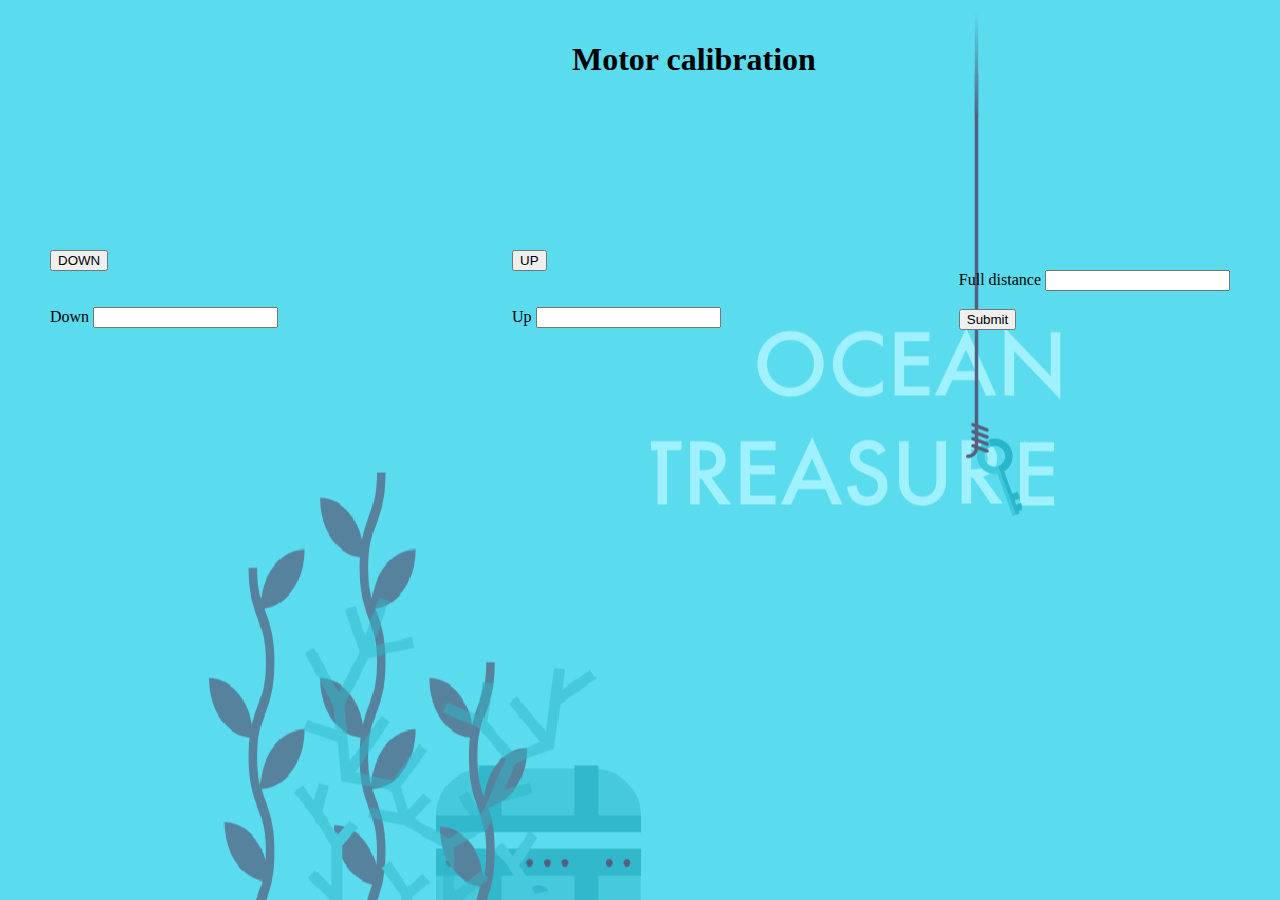
<file: MC/index.html>
﻿<!DOCTYPE html>
<html>

<head>

    
	<title> Motor calibration </title>
    <link href="style/style.css" type="text/css" rel="stylesheet">
	<script src="JS/motor.js"></script>

</head>

<body>
	
	<h1 style=" position: absolute; top:20px">Motor calibration</h1>
	
	<div style=" position: absolute;  left: 50px;  top: 250px;"> 
        <button onclick="down();">DOWN</button><br/><br/><br/>
		<label for="lenght_going_down">Down </label><input type="number" name="lenght_going_down" id="lenght_going_down">
	</div>  
	
	<div style=" position: absolute;  top: 250px;">   
		<button onclick="up();">UP</button><br/><br/><br/>
		<label for="lenght_going_up">Up </label><input type="number" name="lenght_going_up" id="lenght_going_up">
	</div>
	
	<div style=" position: absolute;  right: 50px;  top: 270px;"> 
		<label for="rope_lenght">Full distance </label><input type="number" name="rope_lenght" id="rope_lenght"><br/><br/>
		<button onclick="submit();">Submit</button><br/>
	</div> 
	
</body>
</html>
</file>
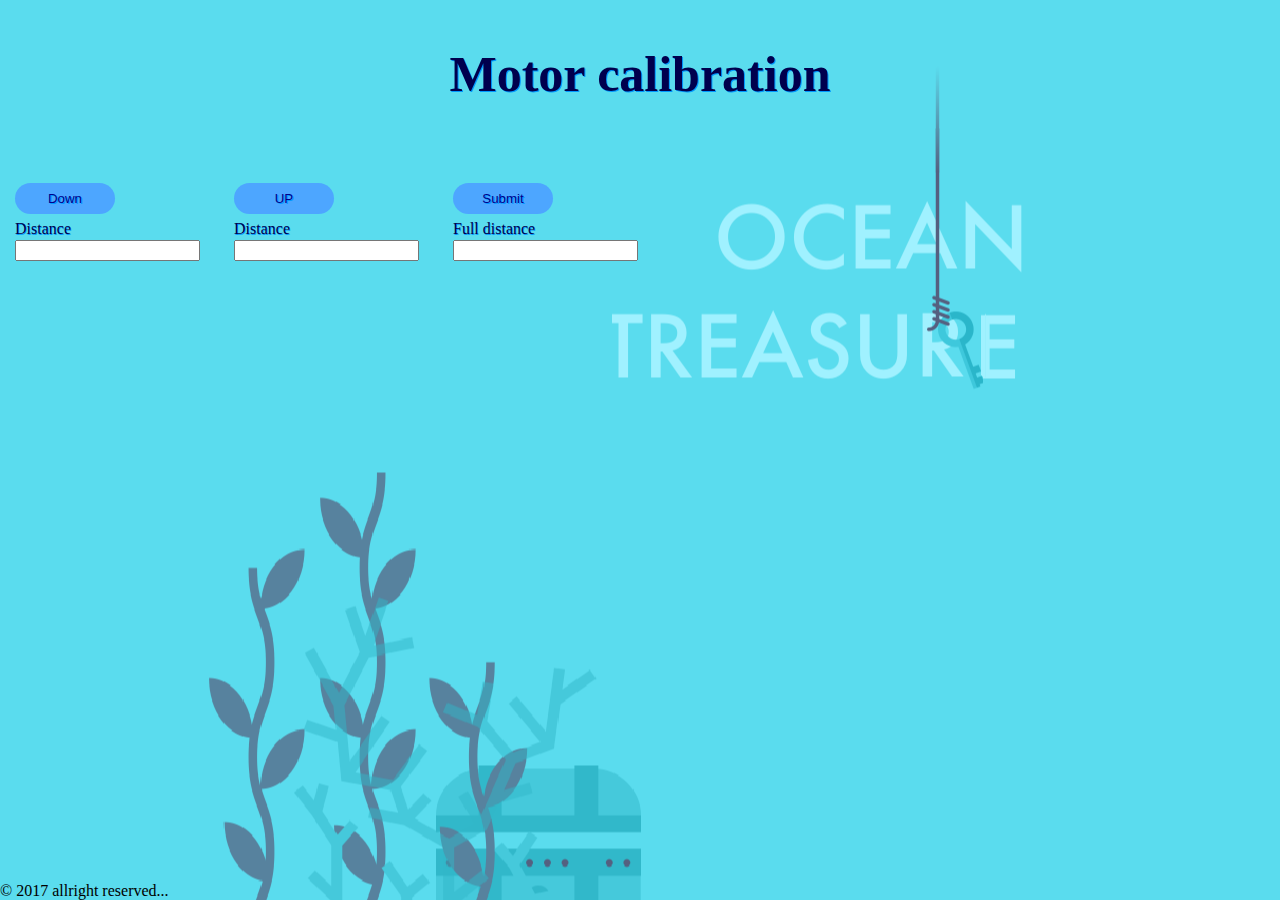
<file: MC/Melon/MC/index.html>
<!DOCTYPE html>
<html>

<head>

    
	<title> Motor calibration </title>
    <link href="style/style.css" type="text/css" rel="stylesheet">
           <script src="https://ajax.googleapis.com/ajax/libs/jquery/3.2.1/jquery.min.js"></script>
        <script type="text/javascript">
	let duration = 2;
	function up() {
		$.ajax({
				url: `/game/move_up/${duration}`,
				async: false,
				success: function() {
						console.log("Done:", arguments)
				}
		});
	};

	function down() {
			$.ajax({
				url: `/game/move_down/${duration}`,
				async: false,
				success: function() {
						console.log("Done:", arguments)
				}
		});
	}

	function submit() {
			const data = {
				lenght_going_up: $('#lenght_going_up').val(),
				lenght_going_down: $('#lenght_going_down').val(),
			}
			$.ajax({
				method: 'POST',
				url: `/game/calibration/${duration}`,
				data: JSON.stringify(data),
				contentType: 'application/json',
				dataType: 'json',
				success: function() {
					console.log('Updated:', arguments)
				}
			})
			$.ajax({
				method: 'POST',
				url: '/game/rope_lenght/',
				data: JSON.stringify({'rope_lenght':$('#rope_lenght').val()}),
				contentType: 'application/json',
				dataType: 'json',
				success: function() {
					console.log('Updated:', arguments)
				}
			})
			
	}
</script>

</head>

<body>

	<div class="wrapper">
		<header class="page-header">
			<h1 style="">Motor calibration</h1>
		</header>
		<div class="content">
			<div class="content-wrap">
				<div class="field-box disabled">
					<button class="btn" onclick="down();" id="down">Down</button>
					<label for="lenght_going_down">Distance </label>
					<input type="number" name="lenght_going_down" id="lenght_going_down" >
				</div>
				<div class="field-box disabled">
					<button class="btn" onclick="down();" id="up"> UP</button >
					<label for="lenght_going_up">Distance </label>
					<input type="number" name="lenght_going_up" id="lenght_going_up" >
				</div>
				<div class="field-box disabled">
					<button class="btn" onclick="submit();" id="submit">Submit</button><br/>
					<label for="rope_lenght" id="fullLength">Full distance </label>
					<input type="number" name="full_length" id="lenght_going_down" >
				</div>
			</div>
		</div>
		<footer class="page-footer">
			&copy; 2017 allright reserved...
		</footer>
	</div>
	
</body>
</html>
</file>
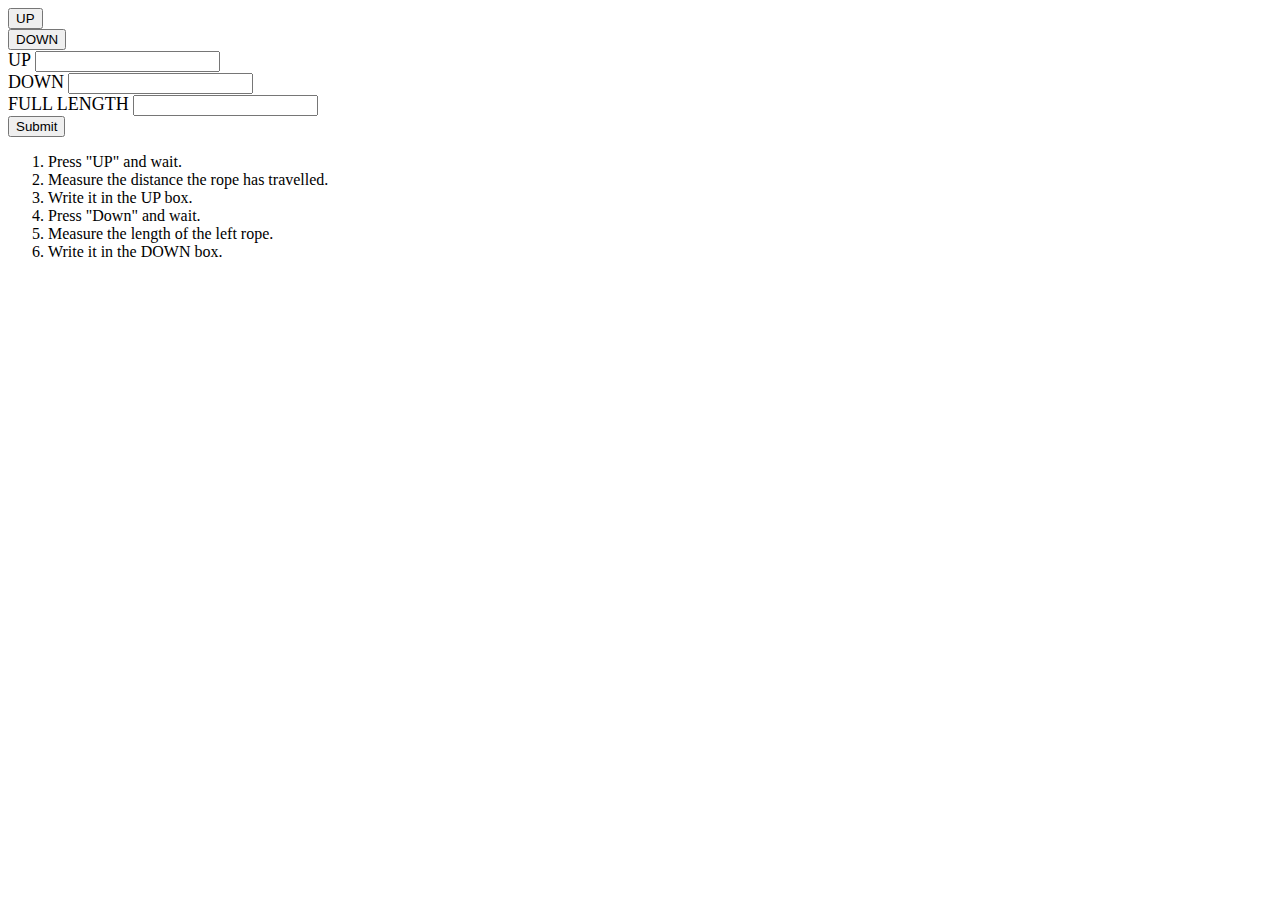
<file: ei4_ti_em_el.html>
<html>
	<head>
        <style>
        	label{
        		text-transform: capitalize; 
        		font-size: 18px;
        	}
        </style>

	</head>
    <body>
        <button onclick="up()">UP</button><br/>
        <button onclick="down()">DOWN</button><br/>
        <label>UP</label>
        <input type="number"><br/>
        <label>DOWN</label>
        <input type="number"><br/>
        <label>FULL LENGTH</label>
        <input type="text"><br/>
        <button onclick="submit()">Submit</button><br/>
        <ol>
  			<li>Press "UP" and wait.</li>
  			<li>Measure the distance the rope has travelled.</li>
  			<li>Write it in the UP box.</li>
  			<li>Press "Down" and wait.</li>
  			<li>Measure the length of the left rope.</li>
  			<li>Write it in the DOWN box.</li>
		</ol>
    </body>
</html>
</file>
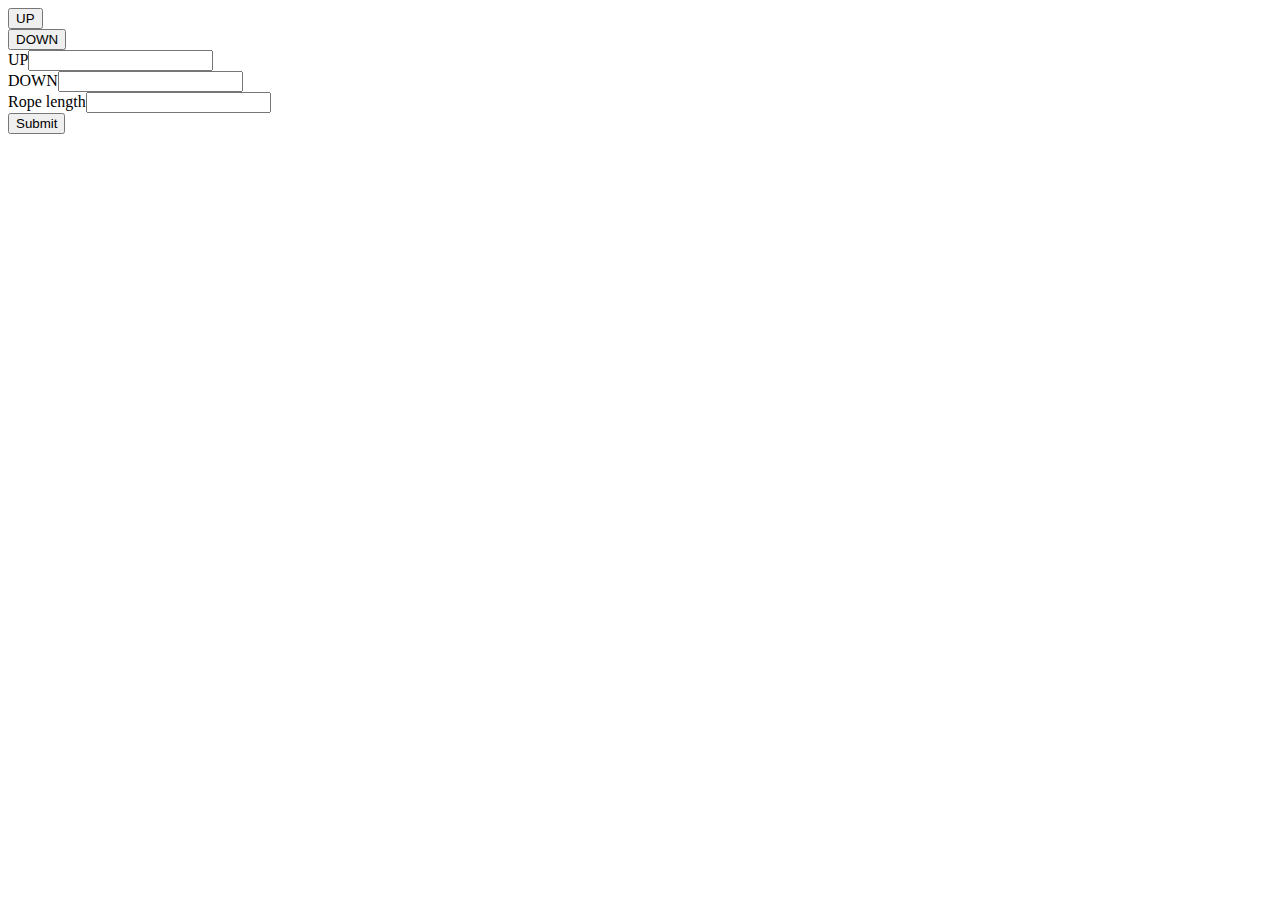
<file: MC/RAW.html>
<html>
    <body>
        <script src="https://ajax.googleapis.com/ajax/libs/jquery/3.2.1/jquery.min.js"></script>
        <script type="text/javascript">
        let duration = 2;
        function up() {
            $.ajax({
                    url: `/game/move_up/${duration}`,
                    async: false,
                    success: function() {
                            console.log("Done:", arguments)
                    }
            });
        };
        function down() {
                $.ajax({
                    url: `/game/move_down/${duration}`,
                    async: false,
                    success: function() {
                            console.log("Done:", arguments)
                    }
            });
        }
        function submit() {
                const data = {
                    lenght_going_up: $('#lenght_going_up').val(),
                    lenght_going_down: $('#lenght_going_down').val(),
                }
                $.ajax({
                    method: 'POST',
                    url: `/game/calibration/${duration}`,
                    data: JSON.stringify(data),
                    contentType: 'application/json',
                    dataType: 'json',
                    success: function() {
                        console.log('Updated:', arguments)
                    }
                })
                $.ajax({
                    method: 'POST',
                    url: '/game/rope_lenght/',
                    data: JSON.stringify({'rope_lenght':$('#rope_lenght').val()}),
                    contentType: 'application/json',
                    dataType: 'json',
                    success: function() {
                        console.log('Updated:', arguments)
                    }
                })
                
        }
        </script>
        <button onclick="up();">UP</button><br/>
        <button onclick="down();">DOWN</button><br/>
        <label for="lenght_going_up">UP</label><input type="number" name="lenght_going_up" id="lenght_going_up"><br/>
        <label for="lenght_going_down">DOWN</label><input type="number" name="lenght_going_down" id="lenght_going_down"><br/>
        <label for="rope_lenght">Rope length</label><input type="number" name="rope_lenght" id="rope_lenght"><br/>
        <button onclick="submit();">Submit</button><br/>
    </body>
</html>
</file>
<file: MC/style/style.css>
body {
    margin-left: 40%;
    background-color: #5ADCEE;
    background-image: url("background.png");
    background-repeat:no-repeat;
    background-attachment: fixed;
    background-position: center center;
   
 
 	       
}

h1 {
	margin-left: 60px;
}

#how_many {
    margin-left: 8%;
    margin-bottom: -10px;
}

#radio_buttons {

	margin-left: 2%;
}

#buttons {

	width: 180px;
    color: black;
    text-align: center;
    text-decoration: none;
    display: inline-block;
    font-size: 16px;
}
</file>
<file: MC/Melon/MC/style/style.css>
html{
    height: 100%;
}
body {
    background-color: #5ADCEE;
    background-image: url("background.png");
    background-repeat:no-repeat;
    background-attachment: fixed;
    background-position: center center;
    margin: 0;
    height: 100%;       
}

h1, h2, h3, h4{
    margin: 0;
    padding: 0;
}

button{
    cursor: pointer;
    display: inline-block;
}

.wrapper{
    display: table;
    width: 100%;
    height: 100%;
}

.page-header,
.page-footer, 
.content{
    display: table-row;
    height: 2px;
}

.content{
    height: 100%;
}

.page-header {}

    .page-header h1{
        text-align: center;
        padding-top: 45px;
        color: #00004d;
        font-size: 50px;
        text-shadow: 1px 1px #0099ff;
    }
    


.content-wrap{
    display: table-cell;
    vertical-align: top;
    padding-top: 80px;
    text-align: left;
}


/* [class="btn"] */

.btn {
    display: inline-block;
    width: 100px;
    text-align: center;
    padding: 8px 12px;
    background-color: #4da6ff;
    color: darkblue;
    border: none;
    border-radius: 50px;
    text-shadow: 1px 1px #0099ff;
}

    .btn[disabled]{
        background: #ccc;
        color: #fff;
    }



.field-box{
    display: inline-block;
    text-align: left;
    margin: 0 15px 0 15px;
}

    .field-box label{
        display: block;
        margin: 6px 0px 2px 0px;
        color: #00004d;
        text-shadow: 0.5px 0.5px #0099ff;
}

        .field-box.disabled label{
            color: #00004d;
        }

    .field-box input{
        display: block;
        max-width: 300px;
    }
</file>
